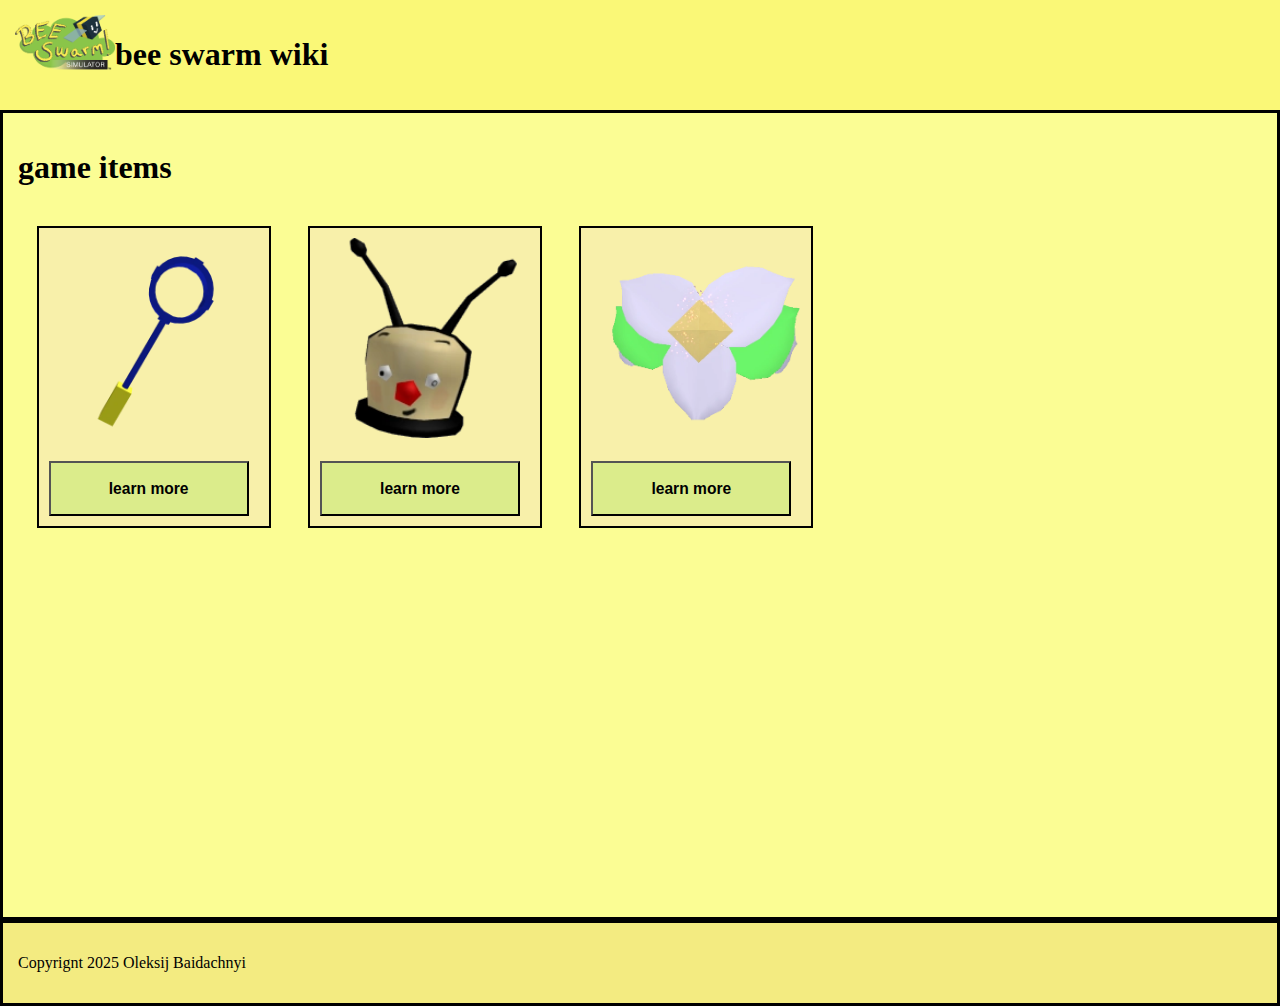
<file: index.html>
<!DOCTYPE html>
<html>
    <head>
        <title>beeswarmwiki</title>
        <meta charset="utf-8">
        <link rel="stylesheet" href="style.css">
    </head>
    <body>
    <header>
        <img id="logo" src="Bee_Swarm_Simulator.webp">
        <h1>bee swarm wiki</h1>
    </header>
    <article>
            <p><h1>game items</h1></p>
            <!-- 3karty -->
            <div class="card">
                <img src="noFilter.webp" class="card-image">
                <h3 class="card-title"></h3>
                <a href="tide popper">
                    <button class="card-button"><h3>learn more</h3></button>  
                </a>
            </div>
            <div class="card">
                <img src="B.B.M._Mask.webp" class="card-image">
                <h3 class="card-title"></h3>
                <a href="template.html">
                    <button class="card-button"><h3>learn more</h3></button>  
                </a>
            </div>
            <div class="card">
                <img src="Petal_Belt.webp" class="card-image">
                <h3 class="card-title"></h3>
                <a href="Coconut belt.html">
                    <button class="card-button"><h3>learn more</h3></button>  
                </a>
            </div>
    </article>
    <footer>
            <p>Copyrignt 2025 Oleksij Baidachnyi</p>
     </foter>
    </body>
</html>
</file>
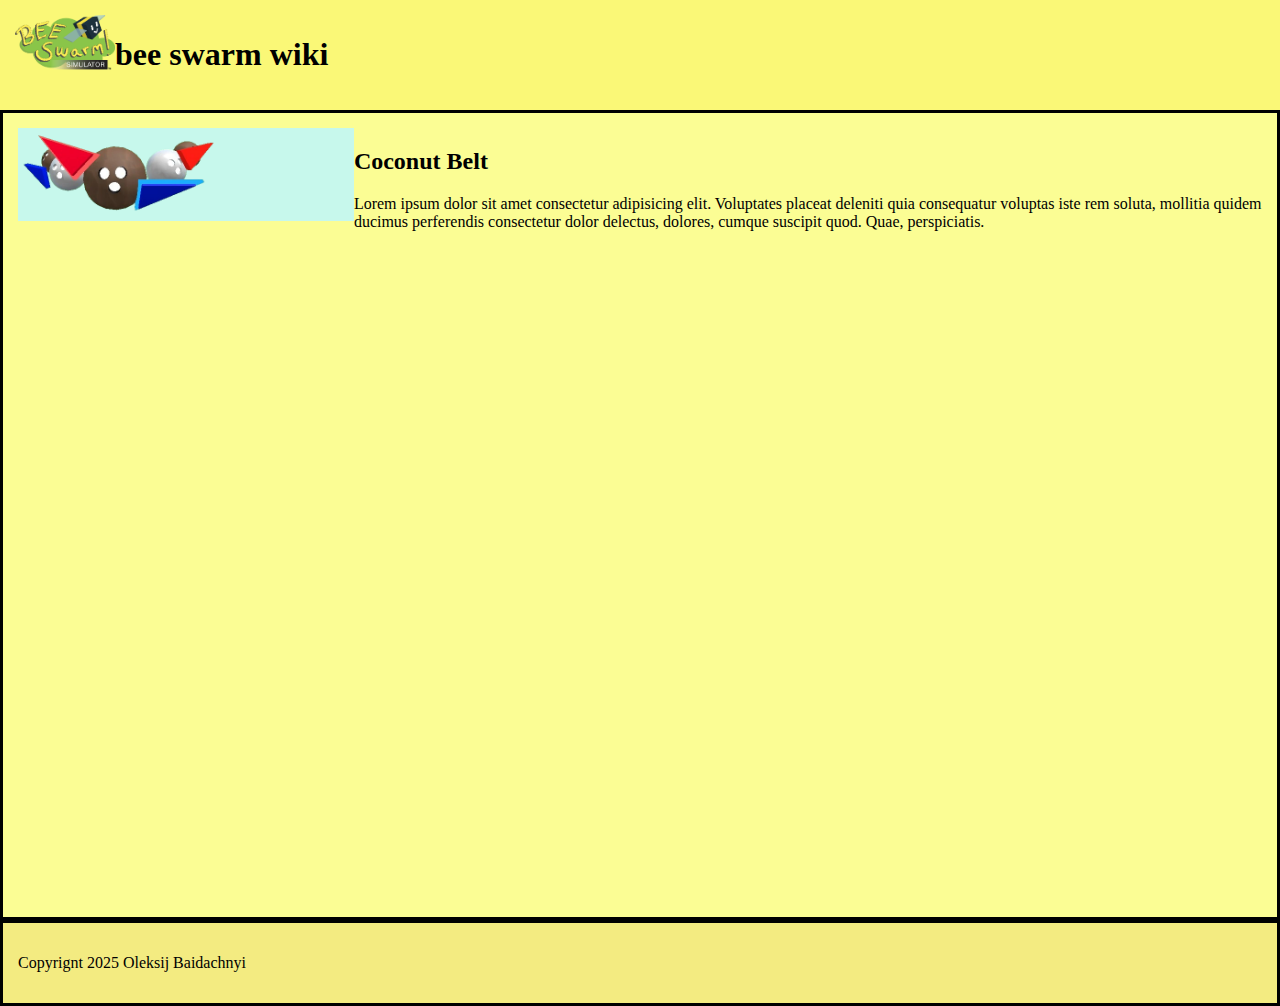
<file: Coconut belt.html>
<!DOCTYPE html>
<html>
    <head>
        <title>beeswarmwiki</title>
        <meta charset="utf-8">
        <link rel="stylesheet" href="style.css">
    </head>
    <body>
    <header>
        <img id="logo" src="Bee_Swarm_Simulator.webp">
        <h1>bee swarm wiki</h1>
    </header>
    <article>
            <div class="about">
                <img class="about-image" src="Coconut_Belt.webp">
            </div>
            <div class="desription">
                <h2>Coconut Belt</h2>
                <p>Lorem ipsum dolor sit amet consectetur adipisicing elit. Voluptates placeat deleniti quia consequatur voluptas iste rem soluta, mollitia quidem ducimus perferendis consectetur dolor delectus, dolores, cumque suscipit quod. Quae, perspiciatis.</p>
           <div class="about">
                
    </article>
    <footer>
            <p>Copyrignt 2025 Oleksij Baidachnyi</p>
     </foter>
    </body>
</html>
</file>
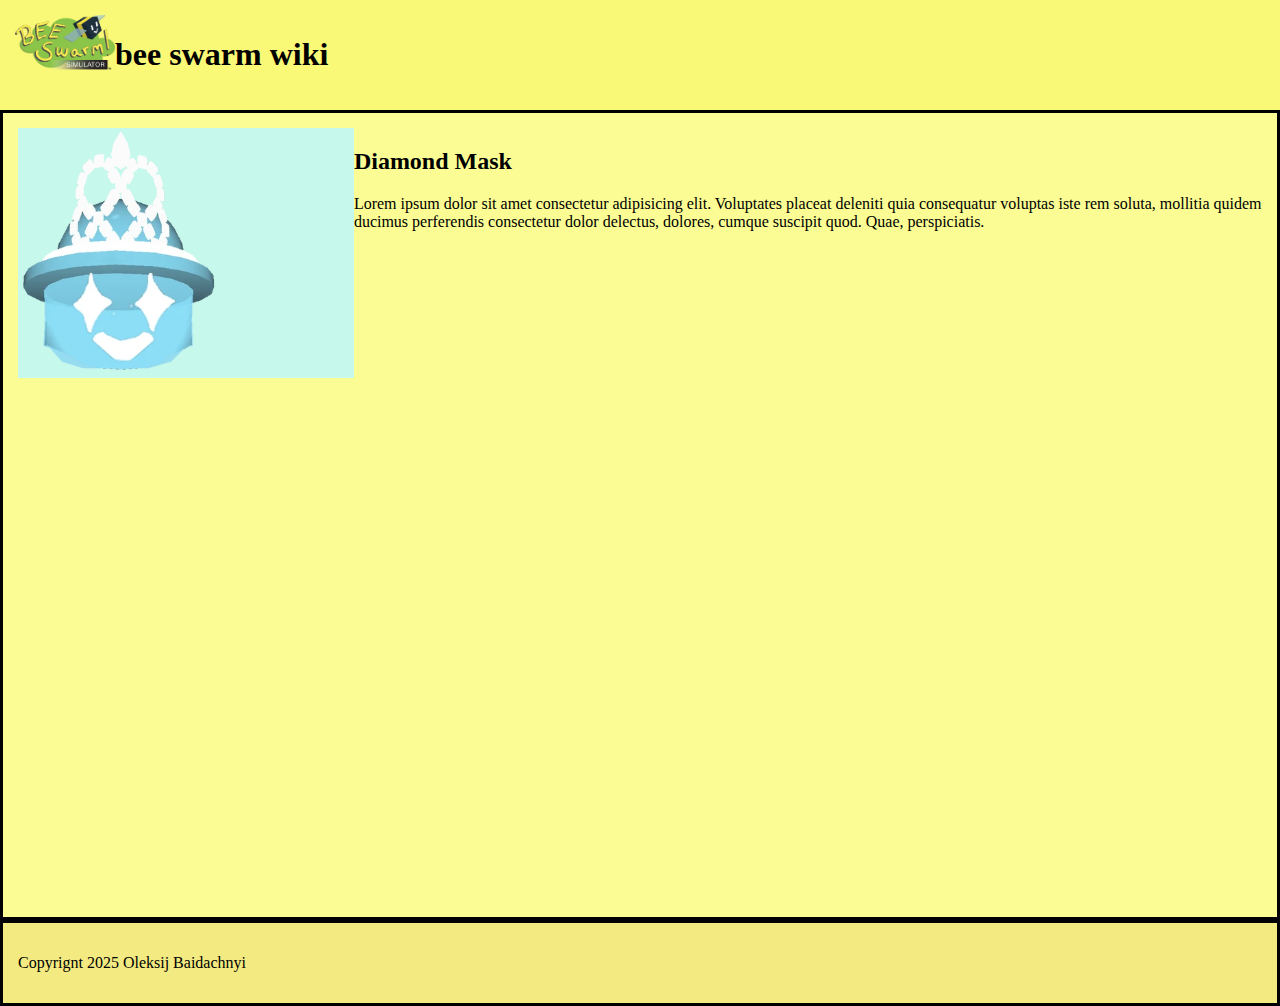
<file: Diamond mask.html>
<!DOCTYPE html>
<html>
    <head>
        <title>beeswarmwiki</title>
        <meta charset="utf-8">
        <link rel="stylesheet" href="style.css">
    </head>
    <body>
    <header>
        <img id="logo" src="Bee_Swarm_Simulator.webp">
        <h1>bee swarm wiki</h1>
    </header>
    <article>
            <div class="about">
                <img class="about-image" src="Diamond_Mask.webp">
            </div>
            <div class="desription">
                <h2>Diamond Mask</h2>
                <p>Lorem ipsum dolor sit amet consectetur adipisicing elit. Voluptates placeat deleniti quia consequatur voluptas iste rem soluta, mollitia quidem ducimus perferendis consectetur dolor delectus, dolores, cumque suscipit quod. Quae, perspiciatis.</p>
           <div class="about">
                
    </article>
    <footer>
            <p>Copyrignt 2025 Oleksij Baidachnyi</p>
     </foter>
    </body>
</html>
</file>
<file: style.css>
header {
    width: 100%;
    background-color:rgb(250, 248, 119);
    padding: 15px;
    box-sizing: border-box;
}
article{
    background-color: rgb(251, 253, 148);
    width: 100% ;
    padding: 15px;
    box-sizing: border-box;
    min-height: 90vh;
    border: 3px solid
    
}
footer{
    background-color: rgb(243, 235, 129);
    width: 100% ;
    padding: 15px;
    box-sizing: border-box;
    border: 3px solid
}
body{
    margin: 0%;
    padding: 0%;
}
#logo{
    width: 100px;
    float: left;
}
#logo text{
    float: left;
}
.card{
    width: 210px;
    background-color:rgb(248, 240, 170);
    border: 2px solid rgb(0, 0, 0);
    margin: 1.5%;
    padding: 10px;
    float: left;

}
.card-image{
    height: 200px;
}
.card-button{
width: 200px;
height: px;
background-color: rgb(219, 236, 139);
}
.about{
    float: left;
    width: 27%;
    background-color: rgb(199, 248, 236);
}
.about-image{
    width: 200px;
}
.description{
    float: left;
    width: 60%;
    background-color: rgb(255, 213, 74);
}
</file>
